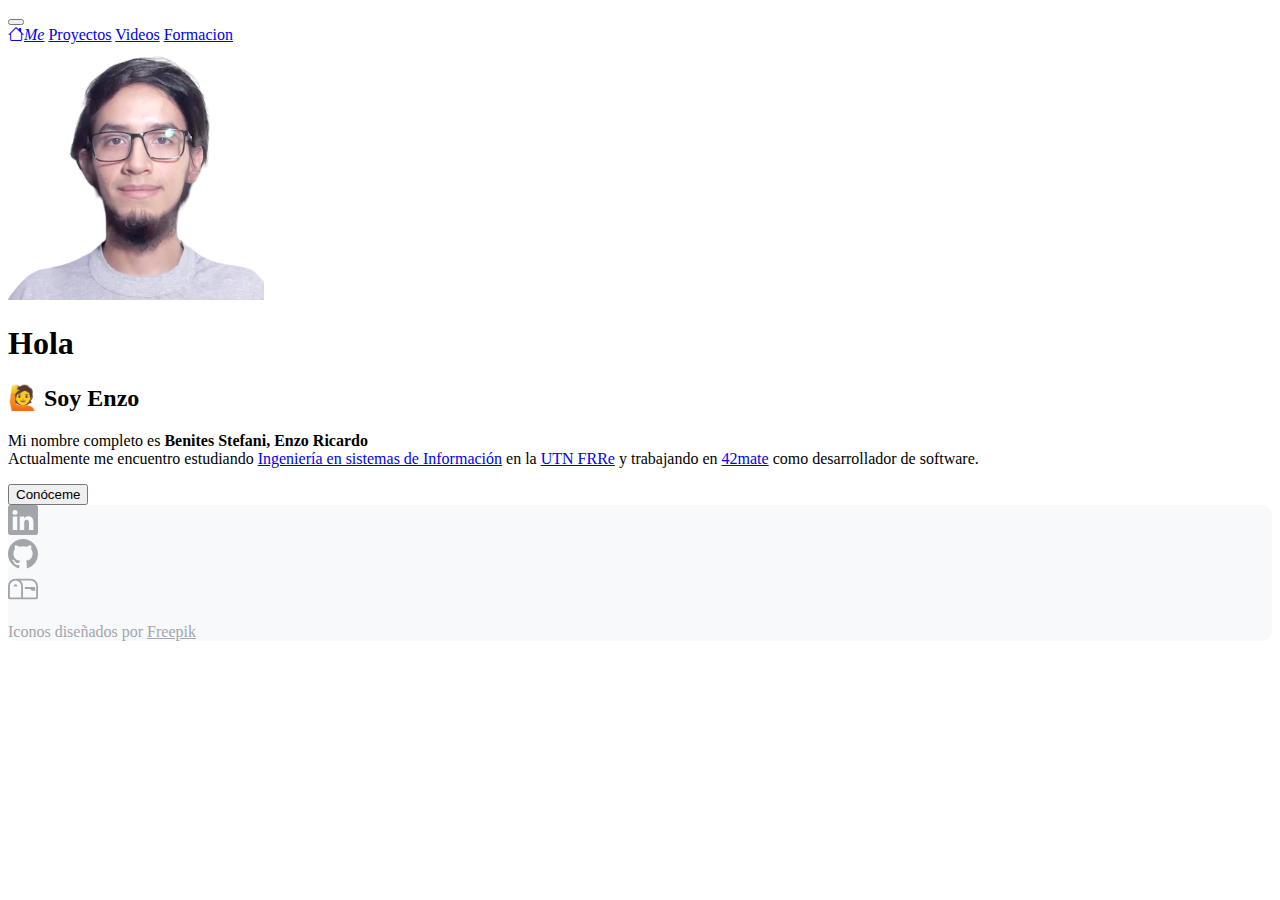
<file: index.html>
<!DOCTYPE html>
<html lang=”en”>
<head> 
    <meta charset="UTF-8">
    <meta http-equiv="X-UA-Compatible" content="IE=edge">
    <meta name="viewport" content="width=device-width, initial-scale=1.0">
    <title>Portafolio Benites Enzo</title>
    <link href="https://cdn.jsdelivr.net/npm/bootstrap@5.0.2/dist/css/bootstrap.min.css" rel="stylesheet" integrity="sha384-EVSTQN3/azprG1Anm3QDgpJLIm9Nao0Yz1ztcQTwFspd3yD65VohhpuuCOmLASjC" crossorigin="anonymous">
    <link rel="stylesheet" href="https://cdn.jsdelivr.net/npm/bootstrap-icons@1.5.0/font/bootstrap-icons.css">
    <link href="style.css" rel="stylesheet" type="text/css">
    <link rel="icon" href="./favicon.ico" type="image/x-icon">
</head>
<body>
    
    <!-- NAVIGATION-->
    <nav class="navbar navbar-expand-lg navbar-light bg-light">
      <div class="container">
        <button class="navbar-toggler" type="button" data-bs-toggle="collapse" data-bs-target="#navbarNavAltMarkup" aria-controls="navbarNavAltMarkup" aria-expanded="false" aria-label="Toggle navigation">
          <span class="navbar-toggler-icon"></span>
        </button>
        <div class="collapse navbar-collapse " id="navbarNavAltMarkup">
          <div class="navbar-nav ">
            <a class="nav-link active" href="./index.html"><i class="bi bi-house">Me</i></a>
            <a class="nav-link " href="./proyecto.html">Proyectos</a>
            <a class="nav-link " href="./videos.html">Videos</a>
            <a class="nav-link " href="./formacion.html">Formacion</a>
          </div>    
        </div>
      </div>
    </nav>
    <!-- END NAVIGATION-->

    <!-- PRESENTACION -->
    <div class="container text-center pt-5 pb-5" >
        <div class="row">
            <div class="col-sm-12 col-md-4">
                <img class="rounded-circle mi-foto" src="me.png">
            </div>
            <div class="col-sm-8 offset-sm-2 col-md-8 offset-md-0 pt-5">
                <h1 class="fw-bold">  Hola</h1>
                <h2 class="fw-light">🙋 Soy Enzo</h2>
                <div class="container presentacion">
                  <p class="text-muted">
                  Mi nombre completo es <strong>Benites Stefani, Enzo Ricardo</strong> <br>Actualmente me encuentro estudiando 
                  <a href="https://www.frre.utn.edu.ar/isi/paginas/view/item/isi1">Ingeniería en sistemas de Información</a> en la <a href="https://www.frre.utn.edu.ar/isi/paginas/view/item/isi1">UTN FRRe</a>
                  y trabajando en <a href="https://www.42mate.com/">42mate</a> como desarrollador de software.
                </p>
                <button type="button"  class=" d-lg-none btn btn-primary " data-bs-toggle="collapse" data-bs-target="#navbarNavAltMarkup" aria-controls="navbarNavAltMarkup" aria-expanded="false" aria-label="Toggle navigation">Conóceme</button>
                </div>
            </div>
        </div>
    </div>
    <!-- END PRESENTACION-->  

    <!--CONTACT-->
    <div class="container mt-5 pt-5 text-center contact   ">
      <div class="row">
        <div class="col">
          <a href="https://www.linkedin.com/in/benitesenzo/">
          <svg xmlns="http://www.w3.org/2000/svg" width="30" height="30" fill="currentColor" class="bi bi-linkedin iconContacto gh" viewBox="0 0 16 16">
            <path d="M0 1.146C0 .513.526 0 1.175 0h13.65C15.474 0 16 .513 16 1.146v13.708c0 .633-.526 1.146-1.175 1.146H1.175C.526 16 0 15.487 0 14.854V1.146zm4.943 12.248V6.169H2.542v7.225h2.401zm-1.2-8.212c.837 0 1.358-.554 1.358-1.248-.015-.709-.52-1.248-1.342-1.248-.822 0-1.359.54-1.359 1.248 0 .694.521 1.248 1.327 1.248h.016zm4.908 8.212V9.359c0-.216.016-.432.08-.586.173-.431.568-.878 1.232-.878.869 0 1.216.662 1.216 1.634v3.865h2.401V9.25c0-2.22-1.184-3.252-2.764-3.252-1.274 0-1.845.7-2.165 1.193v.025h-.016a5.54 5.54 0 0 1 .016-.025V6.169h-2.4c.03.678 0 7.225 0 7.225h2.4z"/>
        </svg>
        </a>
        </div>
        <div class="col">
          <a href="https://github.com/enzostefani507?tab=repositories">
            <svg xmlns="http://www.w3.org/2000/svg" width="30" height="30" fill="currentColor" class="bi bi-github iconContacto" viewBox="0 0 16 16">
            <path d="M8 0C3.58 0 0 3.58 0 8c0 3.54 2.29 6.53 5.47 7.59.4.07.55-.17.55-.38 0-.19-.01-.82-.01-1.49-2.01.37-2.53-.49-2.69-.94-.09-.23-.48-.94-.82-1.13-.28-.15-.68-.52-.01-.53.63-.01 1.08.58 1.23.82.72 1.21 1.87.87 2.33.66.07-.52.28-.87.51-1.07-1.78-.2-3.64-.89-3.64-3.95 0-.87.31-1.59.82-2.15-.08-.2-.36-1.02.08-2.12 0 0 .67-.21 2.2.82.64-.18 1.32-.27 2-.27.68 0 1.36.09 2 .27 1.53-1.04 2.2-.82 2.2-.82.44 1.1.16 1.92.08 2.12.51.56.82 1.27.82 2.15 0 3.07-1.87 3.75-3.65 3.95.29.25.54.73.54 1.48 0 1.07-.01 1.93-.01 2.2 0 .21.15.46.55.38A8.012 8.012 0 0 0 16 8c0-4.42-3.58-8-8-8z"/>
          </svg>
        </a>
        </div>
        <div class="col">
          <a href="mailto:enzostefani507@gmail.com">
          <svg xmlns="http://www.w3.org/2000/svg" width="30" height="30" fill="currentColor" class="bi bi-mailbox iconContacto" viewBox="0 0 16 16">
            <path d="M4 4a3 3 0 0 0-3 3v6h6V7a3 3 0 0 0-3-3zm0-1h8a4 4 0 0 1 4 4v6a1 1 0 0 1-1 1H1a1 1 0 0 1-1-1V7a4 4 0 0 1 4-4zm2.646 1A3.99 3.99 0 0 1 8 7v6h7V7a3 3 0 0 0-3-3H6.646z"/>
            <path d="M11.793 8.5H9v-1h5a.5.5 0 0 1 .5.5v1a.5.5 0 0 1-.5.5h-1a.5.5 0 0 1-.354-.146l-.853-.854zM5 7c0 .552-.448 0-1 0s-1 .552-1 0a1 1 0 0 1 2 0z"/>
        </svg>
        </a>
        </div>
      </div>
      <div class="row mt-5 mb-0">
        <div class="col mt-2 pb-0">
          <p class="fw-light credit">Iconos diseñados por <a href="https://www.freepik.com" title="Freepik" class="credit">Freepik</a></p>
        </div>
      </div>
    </div>
    <!-- END CONTACT-->

    <script src="https://cdn.jsdelivr.net/npm/bootstrap@5.0.2/dist/js/bootstrap.bundle.min.js" integrity="sha384-MrcW6ZMFYlzcLA8Nl+NtUVF0sA7MsXsP1UyJoMp4YLEuNSfAP+JcXn/tWtIaxVXM" crossorigin="anonymous"></script>
</body>
</html>
</file>
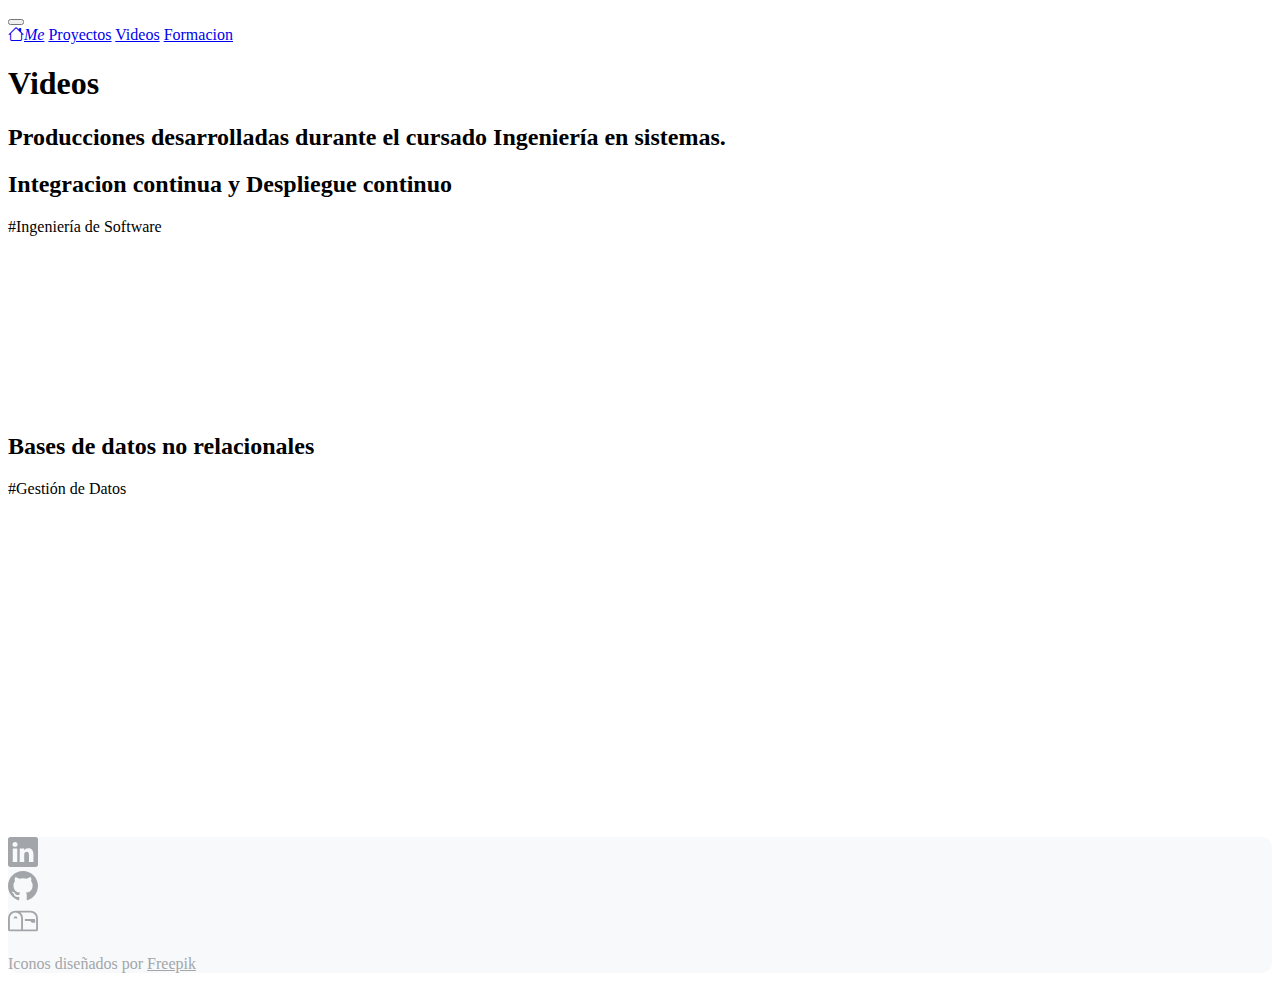
<file: videos.html>
<!DOCTYPE html>
<html lang=”en”>
<head>
    <meta charset="UTF-8">
    <meta http-equiv="X-UA-Compatible" content="IE=edge">
    <meta name="viewport" content="width=device-width, initial-scale=1.0">
    <title>Portafolio Benites Enzo</title>
    <link href="https://cdn.jsdelivr.net/npm/bootstrap@5.0.2/dist/css/bootstrap.min.css" rel="stylesheet" integrity="sha384-EVSTQN3/azprG1Anm3QDgpJLIm9Nao0Yz1ztcQTwFspd3yD65VohhpuuCOmLASjC" crossorigin="anonymous">
    <link rel="stylesheet" href="https://cdn.jsdelivr.net/npm/bootstrap-icons@1.5.0/font/bootstrap-icons.css">
    <link href="style.css" rel="stylesheet" type="text/css">
    <link rel="icon" href="ICON.jpg" sizes="64x64">
    <link rel="icon" href="./favicon.ico" type="image/x-icon">

</head>
<body>
    
    <!-- NAVIGATION-->
    <nav class="navbar navbar-expand-lg navbar-light bg-light">
      <div class="container">
        <button class="navbar-toggler" type="button" data-bs-toggle="collapse" data-bs-target="#navbarNavAltMarkup" aria-controls="navbarNavAltMarkup" aria-expanded="false" aria-label="Toggle navigation">
          <span class="navbar-toggler-icon"></span>
        </button>
        <div class="collapse navbar-collapse" id="navbarNavAltMarkup">
          <div class="navbar-nav">
            <a class="nav-link" aria-current="page" href="./index.html"><i class="bi bi-house">Me</i></a>
            <a class="nav-link " href="./proyecto.html">Proyectos</a>
            <a class="nav-link active" href="./videos.html">Videos</a>
            <a class="nav-link " href="./formacion.html">Formacion</a>
          </div>    
        </div>
      </div>
    </nav>
    <!-- END NAVIGATION-->

    <!-- VIDEOS -->
    <div class="container pt-5">
        <h1>Videos</h1>
        <h2 class="fw-lighter"> Producciones desarrolladas durante el cursado Ingeniería en sistemas.</h2>
        <div class="container text-center pt-5 pb-5 " >
        <h2 class="fw-light">Integracion continua y Despliegue continuo</h2>
        <p class="text-muted">#Ingeniería de Software</p>
            <iframe class="yt" src="https://www.youtube.com/embed/6G8PxY181VY" title="YouTube video player" frameborder="0" allow="accelerometer; autoplay; clipboard-write; encrypted-media; gyroscope; picture-in-picture" allowfullscreen></iframe>
        </div>
        
        <div class="container text-center pt-5 pb-5 " >
            <h2 class="fw-light">Bases de datos no relacionales</h2>
            <p class="text-muted">#Gestión de Datos</p>
            <iframe class="yt" src="https://www.youtube.com/embed/zuhOmAV2o3g" title="YouTube video player" frameborder="0" allow="accelerometer; autoplay; clipboard-write; encrypted-media; gyroscope; picture-in-picture" allowfullscreen></iframe>
        </div>
        <div class="container text-center " >
            <iframe class="yt" src="https://www.youtube.com/embed/LbDmjCfCB18" title="YouTube video player" frameborder="0" allow="accelerometer; autoplay; clipboard-write; encrypted-media; gyroscope; picture-in-picture" allowfullscreen></iframe>
        </div>
    </div>

    <!-- END VIDEOS-->  

    <!--CONTACT-->
    <div class="container mt-5 pt-5 text-center contact   ">
      <div class="row">
        <div class="col">
          <a href="https://www.linkedin.com/in/benitesenzo/">
          <svg xmlns="http://www.w3.org/2000/svg" width="30" height="30" fill="currentColor" class="bi bi-linkedin iconContacto" viewBox="0 0 16 16">
            <path d="M0 1.146C0 .513.526 0 1.175 0h13.65C15.474 0 16 .513 16 1.146v13.708c0 .633-.526 1.146-1.175 1.146H1.175C.526 16 0 15.487 0 14.854V1.146zm4.943 12.248V6.169H2.542v7.225h2.401zm-1.2-8.212c.837 0 1.358-.554 1.358-1.248-.015-.709-.52-1.248-1.342-1.248-.822 0-1.359.54-1.359 1.248 0 .694.521 1.248 1.327 1.248h.016zm4.908 8.212V9.359c0-.216.016-.432.08-.586.173-.431.568-.878 1.232-.878.869 0 1.216.662 1.216 1.634v3.865h2.401V9.25c0-2.22-1.184-3.252-2.764-3.252-1.274 0-1.845.7-2.165 1.193v.025h-.016a5.54 5.54 0 0 1 .016-.025V6.169h-2.4c.03.678 0 7.225 0 7.225h2.4z"/>
        </svg>
        </a>
        </div>
        <div class="col">
          <a href="https://github.com/enzostefani507?tab=repositories">
            <svg xmlns="http://www.w3.org/2000/svg" width="30" height="30" fill="currentColor" class="bi bi-github iconContacto" viewBox="0 0 16 16">
            <path d="M8 0C3.58 0 0 3.58 0 8c0 3.54 2.29 6.53 5.47 7.59.4.07.55-.17.55-.38 0-.19-.01-.82-.01-1.49-2.01.37-2.53-.49-2.69-.94-.09-.23-.48-.94-.82-1.13-.28-.15-.68-.52-.01-.53.63-.01 1.08.58 1.23.82.72 1.21 1.87.87 2.33.66.07-.52.28-.87.51-1.07-1.78-.2-3.64-.89-3.64-3.95 0-.87.31-1.59.82-2.15-.08-.2-.36-1.02.08-2.12 0 0 .67-.21 2.2.82.64-.18 1.32-.27 2-.27.68 0 1.36.09 2 .27 1.53-1.04 2.2-.82 2.2-.82.44 1.1.16 1.92.08 2.12.51.56.82 1.27.82 2.15 0 3.07-1.87 3.75-3.65 3.95.29.25.54.73.54 1.48 0 1.07-.01 1.93-.01 2.2 0 .21.15.46.55.38A8.012 8.012 0 0 0 16 8c0-4.42-3.58-8-8-8z"/>
          </svg>
        </a>
        </div>
        <div class="col">
          <a href="mailto:enzostefani507@gmail.com">
          <svg xmlns="http://www.w3.org/2000/svg" width="30" height="30" fill="currentColor" class="bi bi-mailbox iconContacto" viewBox="0 0 16 16">
            <path d="M4 4a3 3 0 0 0-3 3v6h6V7a3 3 0 0 0-3-3zm0-1h8a4 4 0 0 1 4 4v6a1 1 0 0 1-1 1H1a1 1 0 0 1-1-1V7a4 4 0 0 1 4-4zm2.646 1A3.99 3.99 0 0 1 8 7v6h7V7a3 3 0 0 0-3-3H6.646z"/>
            <path d="M11.793 8.5H9v-1h5a.5.5 0 0 1 .5.5v1a.5.5 0 0 1-.5.5h-1a.5.5 0 0 1-.354-.146l-.853-.854zM5 7c0 .552-.448 0-1 0s-1 .552-1 0a1 1 0 0 1 2 0z"/>
        </svg>
        </a>
        </div>
      </div>
      <div class="row mt-5 mb-0">
        <div class="col mt-2 pb-0">
          <p class="fw-light credit">Iconos diseñados por <a href="https://www.freepik.com" title="Freepik" class="credit">Freepik</a></p>
        </div>
      </div>
    </div>
    <!-- END CONTACT-->

    <script src="https://cdn.jsdelivr.net/npm/bootstrap@5.0.2/dist/js/bootstrap.bundle.min.js" integrity="sha384-MrcW6ZMFYlzcLA8Nl+NtUVF0sA7MsXsP1UyJoMp4YLEuNSfAP+JcXn/tWtIaxVXM" crossorigin="anonymous"></script>
</body>
</html>
</file>
<file: style.css>
:root {
    --lg-bg-color: #f8f9fa;
    --lg-contraste: #cbd3da;
    --secciones-bordes-redondeado: 10px;
    --boton-hover: #EEC072;
    --color-fondo: #a2a6aa;
}


/*PRESENTACION*/

.mi-foto {
    width: 16rem;
}


/*CONTACT*/

.contact {
    background-color: var(--lg-bg-color);
    border-radius: var(--secciones-bordes-redondeado);
}

.iconContacto:hover {
    color: #7d7f81;
    cursor: default;
    transform: rotate(-15deg) scale(1.5);
    transition: ease-in-out 0.3s;
}

.iconContacto {
    cursor: default;
    color: var(--color-fondo);
    transform: rotate(360deg);
    transition: ease-in-out 0.5s;
}

.credit {
    color: var(--color-fondo);
}

.presentacion {
    overflow-wrap: break-word;
}


/*PROYECTOS*/

.bg-heroku {
    background-color: #634987;
}

.bg-django {
    background-color: #0C4B33;
}

.bg-boostrap {
    background-color: #7952B3;
}

.bg-html {
    background-color: #E85F2A;
}

.bg-css {
    background-color: #33A9DC;
}

.bg-react{
    background-color: #61DBFB;   
}

.bg-laravel{
    background-color: #FF2D20;   
}


.bg-java {
    background-color: #ED1F25;
}

.bg-hibernate {
    background-color: #B6A976;
}

.bg-spring {
    background-color: #5FB92E;
}

.bg-heroku {
    background-color: #634987;
}

.bg-django {
    background-color: #0C4B33;
}

.bg-boostrap {
    background-color: #7952B3;
}

.bg-html {
    background-color: #E85F2A;
}

.bg-css {
    background-color: #33A9DC;
}

.bg-java {
    background-color: #ED1F25;
}

.bg-hibernate {
    background-color: #B6A976;
}

.bg-php{
    background-color: #1e85b1;
}

.bg-js{
    background-color: rgb(207, 207, 20);
}

.item-proyecto {
    transition: ease-in-out 0.3s;
    text-align: center;
}

.item-proyecto:hover {
    transform: scale(1.025);
    transition: ease-in-out 0.3s;
}


/*VIDEOS*/

.yt {
    width: 17.5rem;
    height: 9.844rem;
}


/*Formacion*/

.edu-item {
    background-color: var(--lg-bg-color);
    border-radius: var(--secciones-bordes-redondeado);
    margin-bottom: 0.5rem;
    min-height: 5rem;
    display: flex;
    align-items: center;
}
</file>
